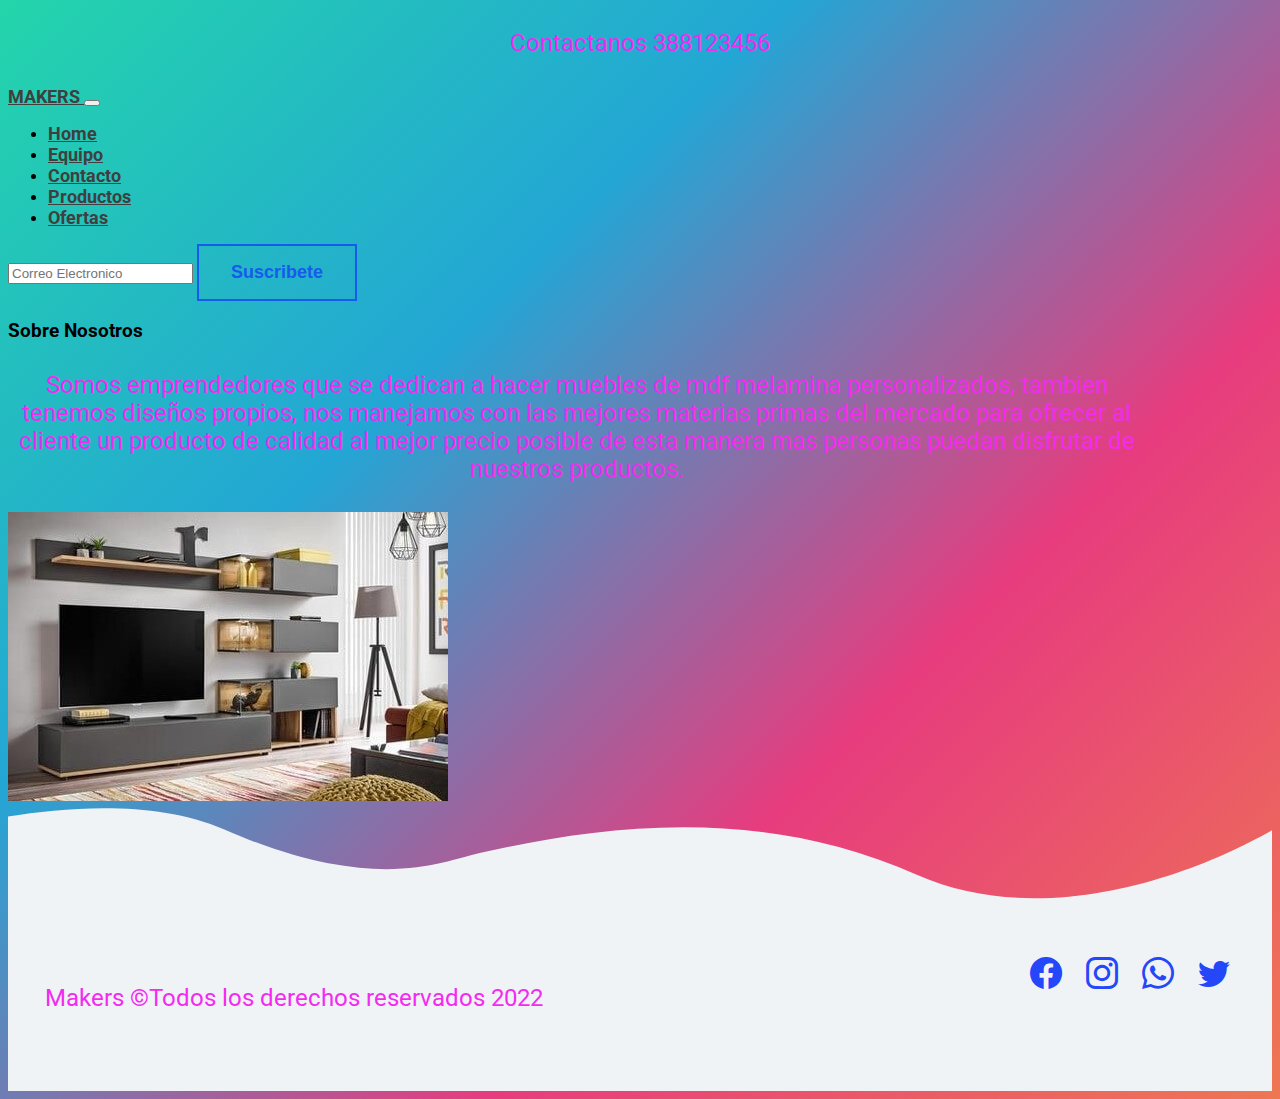
<file: paginas/about.html>
<!doctype html>
<html lang="en">
  <head>
    <!-- Required meta tags -->
    <meta charset="utf-8">
    <meta name="viewport" content="width=device-width, initial-scale=1">
    <meta name="keywords" content="Melamina mdf, Muebles, Personalizado">
    <meta name="descripcion" content="Hacemos muebles a medida de melamina mdf">
    <!-- Bootstrap CSS -->
    <link href="https://cdn.jsdelivr.net/npm/bootstrap@5.1.3/dist/css/bootstrap.min.css" rel="stylesheet" integrity="sha384-1BmE4kWBq78iYhFldvKuhfTAU6auU8tT94WrHftjDbrCEXSU1oBoqyl2QvZ6jIW3" crossorigin="anonymous">
    <link rel="stylesheet" href="https://cdn.jsdelivr.net/npm/bootstrap-icons@1.8.2/font/bootstrap-icons.css">
    <link rel="stylesheet" href=" ../scss/estilos.css ">
    <title>Proyecto Final MAKERS</title>
  </head>
  <body>
    <!--========================================-->
    <!--ENCABEZADO-->
    <!--========================================-->
    <header class="container-fluid bg-dark d-flex justify-content-center" >
        <p class="text-light mb-0 fs-6">Contactanos 388123456</p>
    </header>

    <nav class="navbar navbar-expand-lg navbar-light bg-light p-3" id="menu">
        <div class="container-fluid">
          <a class="navbar-brand" href="#">
            <span class="text-warning fs-5 fw-bold">MAKERS</span>
          </a>
          <button class="navbar-toggler" type="button" data-bs-toggle="collapse" data-bs-target="#navbarSupportedContent" aria-controls="navbarSupportedContent" aria-expanded="false" aria-label="Toggle navigation">
            <span class="navbar-toggler-icon"></span>
          </button>
          <div class="collapse navbar-collapse" id="navbarSupportedContent">
            <ul class="navbar-nav me-auto mb-2 mb-lg-0">
              <li class="nav-item">
                <a class="nav-link active" aria-current="page" href="../index.html">Home</a>
              </li>
              <li class="nav-item">
                <a class="nav-link" href="../paginas/equipo.html">Equipo</a>
              </li>
              <li class="nav-item">
                <a class="nav-link" href="../paginas/contacto.html">Contacto</a>
              </li>
              <li class="nav-item">
                <a class="nav-link" href="../paginas/productos.html">Productos</a>
              </li>
              <li class="nav-item">
                <a class="nav-link" href="../paginas/ofertas.html">Ofertas</a>
              </li>

            </ul>
            <form class="d-flex">
              <input class="form-control me-2" type="email" placeholder="Correo Electronico" aria-label="email">
              <button class="btnSuscribete" type="btnSuscribete">Suscribete</button>
            </form>
          </div>
        </div>
      </nav>

    <!--========================================-->
    <!--ACERCA DE NOSOTROS-->
    <!--========================================-->  
    <section>
        <div class="w-50 m-auto text-center" id="nosotros">
            <h3 class="mb-4 fs-1 my-3 text-primary text-center text-white" >Sobre Nosotros</h3>
            <p class="fs-3 text-center text-primary text-white">Somos emprendedores que se dedican a hacer muebles de mdf melamina personalizados,
            tambien tenemos diseños propios, nos manejamos con las mejores materias primas del mercado
            para ofrecer al cliente un producto de calidad al mejor precio posible de esta manera mas personas
            puedan disfrutar de nuestros productos.</p>
        </div>
        <div class="mt-4 my-3 text-center">
            <img src="../assets/portada2.jpg" class="img-thumbnail" alt="nosotros">
        </div>
    </section>

    <!--========================================-->
    <!--PIE DE PAGINA-FOOTER-->
    <!--========================================-->
    <footer class="w-100 d-flex align-items justify-content-center flex-wrap ">
      <div class="container__footer">
        <p class="fs-5 px-3 pt-3 text-info">Makers &copy;Todos los derechos reservados 2022</p>
        <div id="iconos">
            <a href="#" id="estiloFooter"><i class="bi bi-facebook"></i></a>
            <a href="#" id="estiloFooter"><i class="bi bi-instagram"></i></a>
            <a href="#" id="estiloFooter"><i class="bi bi-whatsapp"></i></a>
            <a href="#" id="estiloFooter"><i class="bi bi-twitter"></i></a>
        </div>
      </div>
    </footer>
    <!-- Optional JavaScript; choose one of the two! -->

    <!-- Option 1: Bootstrap Bundle with Popper -->
    <script src="https://cdn.jsdelivr.net/npm/bootstrap@5.1.3/dist/js/bootstrap.bundle.min.js" integrity="sha384-ka7Sk0Gln4gmtz2MlQnikT1wXgYsOg+OMhuP+IlRH9sENBO0LRn5q+8nbTov4+1p" crossorigin="anonymous"></script>

    <!-- Option 2: Separate Popper and Bootstrap JS -->
    <!--
    <script src="https://cdn.jsdelivr.net/npm/@popperjs/core@2.10.2/dist/umd/popper.min.js" integrity="sha384-7+zCNj/IqJ95wo16oMtfsKbZ9ccEh31eOz1HGyDuCQ6wgnyJNSYdrPa03rtR1zdB" crossorigin="anonymous"></script>
    <script src="https://cdn.jsdelivr.net/npm/bootstrap@5.1.3/dist/js/bootstrap.min.js" integrity="sha384-QJHtvGhmr9XOIpI6YVutG+2QOK9T+ZnN4kzFN1RtK3zEFEIsxhlmWl5/YESvpZ13" crossorigin="anonymous"></script>
    -->
  </body>
</html>
</file>
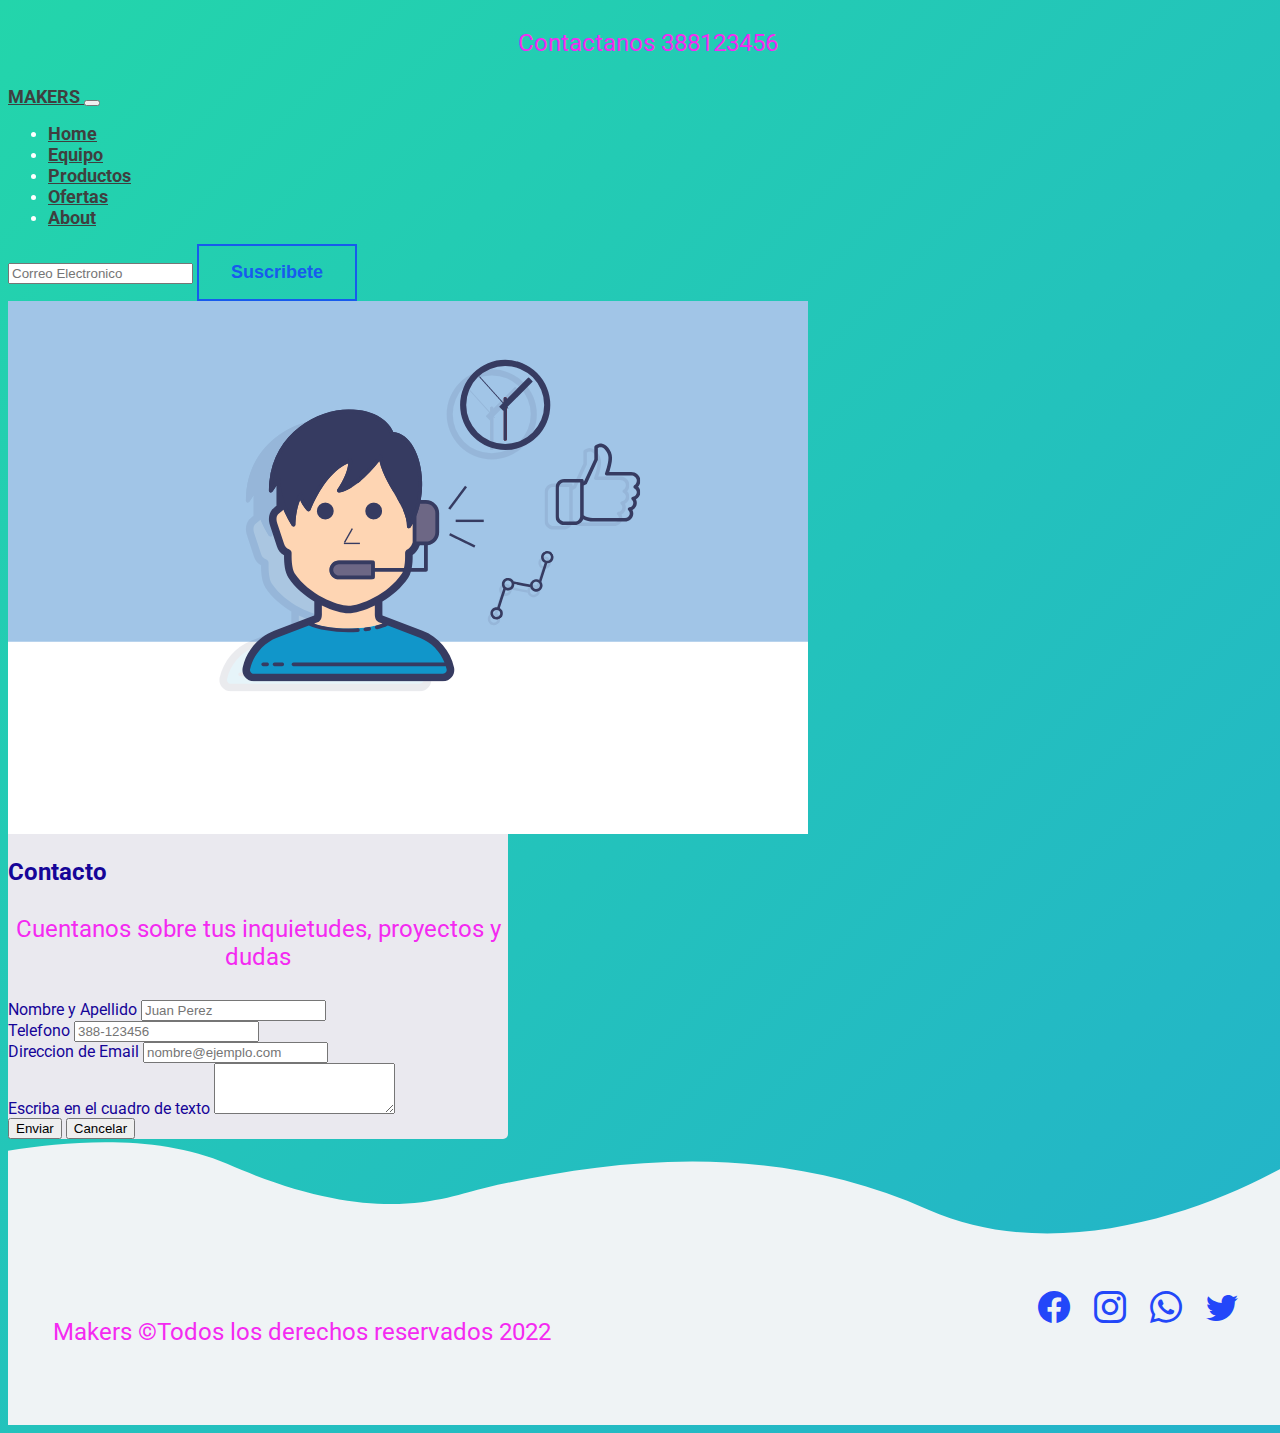
<file: paginas/contacto.html>
<!doctype html>
<html lang="en">
  <head>
    <!-- Required meta tags -->
    <meta charset="utf-8">
    <meta name="viewport" content="width=device-width, initial-scale=1">
    <meta name="keywords" content="Melamina mdf, Muebles, Personalizado">
    <meta name="descripcion" content="Hacemos muebles a medida de melamina mdf">
    <!-- Bootstrap CSS -->
    <link href="https://cdn.jsdelivr.net/npm/bootstrap@5.1.3/dist/css/bootstrap.min.css" rel="stylesheet" integrity="sha384-1BmE4kWBq78iYhFldvKuhfTAU6auU8tT94WrHftjDbrCEXSU1oBoqyl2QvZ6jIW3" crossorigin="anonymous">
    <link rel="stylesheet" href="https://cdn.jsdelivr.net/npm/bootstrap-icons@1.8.2/font/bootstrap-icons.css">
    <link rel="stylesheet" href=" ../scss/estilos.css ">
    <title>Desafio Bootstrap</title>
  </head>
  <body id="estiloSeccion">
    <!--========================================-->
    <!--ENCABEZADO-->
    <!--========================================-->
    <header class="container-fluid bg-dark d-flex justify-content-center" >
        <p class="text-light mb-0 fs-6">Contactanos 388123456</p>
    </header>

    <nav class="navbar navbar-expand-lg navbar-light bg-light p-3" id="menu">
        <div class="container-fluid">
          <a class="navbar-brand" href="#">
            <span class="text-warning fs-5 fw-bold">MAKERS</span>
          </a>
          <button class="navbar-toggler" type="button" data-bs-toggle="collapse" data-bs-target="#navbarSupportedContent" aria-controls="navbarSupportedContent" aria-expanded="false" aria-label="Toggle navigation">
            <span class="navbar-toggler-icon"></span>
          </button>
          <div class="collapse navbar-collapse" id="navbarSupportedContent">
            <ul class="navbar-nav me-auto mb-2 mb-lg-0">
              <li class="nav-item">
                <a class="nav-link active" aria-current="page" href="../index.html">Home</a>
              </li>
              <li class="nav-item">
                <a class="nav-link" href="../paginas/equipo.html">Equipo</a>
              </li>
              <li class="nav-item">
                <a class="nav-link" href="../paginas/productos.html">Productos</a>
              </li>
              <li class="nav-item">
                <a class="nav-link" href="../paginas/ofertas.html">Ofertas</a>
              </li>
              <li class="nav-item">
                <a class="nav-link" href="../paginas/about.html">About</a>
              </li>

            </ul>
            <form class="d-flex">
              <input class="form-control me-2" type="email" placeholder="Correo Electronico" aria-label="email">
              <button class="btnSuscribete" type="btnSuscribete">Suscribete</button>
            </form>
          </div>
        </div>
      </nav>

    <!--========================================-->
    <!--FORMULARIO-->
    <!--========================================-->
      <div class="container" id="contenedor-formulario">
        <div id="titulo-formulario" class="text-center mb-5">
          <div>
            <img src="../assets/soporte.png" alt="contacto" class="img-fluid">
            <h2>Contacto</h2>
            <p class="fs-5 ">Cuentanos sobre tus inquietudes, proyectos y dudas</p>
          </div>
          <form action="">
            <div class="mb-3">
              <label for="exampleFormControlInput1" class="form-label">Nombre y Apellido</label>
              <input type="email" class="form-control" id="exampleFormControlInput1" placeholder="Juan Perez" required>
            </div>
            <div class="mb-3">
              <label for="exampleFormControlInput1" class="form-label">Telefono</label>
              <input type="email" class="form-control" id="exampleFormControlInput1" placeholder="388-123456" required>
            </div>
            <div class="mb-3">
              <label for="exampleFormControlInput1" class="form-label">Direccion de Email</label>
              <input type="email" class="form-control" id="exampleFormControlInput1" placeholder="nombre@ejemplo.com" required>
            </div>
            <div class="mb-3">
              <label for="exampleFormControlTextarea1" class="form-label">Escriba en el cuadro de texto</label>
              <textarea class="form-control" id="exampleFormControlTextarea1" rows="3" required></textarea>
            </div>
            <div>
              <button type="button" class="btn btn-primary">Enviar</button>
              <button type="button" class="btn btn-danger">Cancelar</button>
            </div>
          </form>

        </div>
      </div>

    <!--========================================-->
    <!--PIE DE PAGINA-FOOTER-->
    <!--========================================-->
    <footer class="w-100 d-flex align-items justify-content-center flex-wrap ">
      <div class="container__footer">
        <p class="fs-5 px-3 pt-3 text-info">Makers &copy;Todos los derechos reservados 2022</p>
        <div id="iconos">
            <a href="#" id="estiloFooter"><i class="bi bi-facebook"></i></a>
            <a href="#" id="estiloFooter"><i class="bi bi-instagram"></i></a>
            <a href="#" id="estiloFooter"><i class="bi bi-whatsapp"></i></a>
            <a href="#" id="estiloFooter"><i class="bi bi-twitter"></i></a>
        </div>
      </div>
    </footer>


    <!-- Optional JavaScript; choose one of the two! -->

    <!-- Option 1: Bootstrap Bundle with Popper -->
    <script src="https://cdn.jsdelivr.net/npm/bootstrap@5.1.3/dist/js/bootstrap.bundle.min.js" integrity="sha384-ka7Sk0Gln4gmtz2MlQnikT1wXgYsOg+OMhuP+IlRH9sENBO0LRn5q+8nbTov4+1p" crossorigin="anonymous"></script>

    <!-- Option 2: Separate Popper and Bootstrap JS -->
    <!--
    <script src="https://cdn.jsdelivr.net/npm/@popperjs/core@2.10.2/dist/umd/popper.min.js" integrity="sha384-7+zCNj/IqJ95wo16oMtfsKbZ9ccEh31eOz1HGyDuCQ6wgnyJNSYdrPa03rtR1zdB" crossorigin="anonymous"></script>
    <script src="https://cdn.jsdelivr.net/npm/bootstrap@5.1.3/dist/js/bootstrap.min.js" integrity="sha384-QJHtvGhmr9XOIpI6YVutG+2QOK9T+ZnN4kzFN1RtK3zEFEIsxhlmWl5/YESvpZ13" crossorigin="anonymous"></script>
    -->
  </body>
</html>
</file>
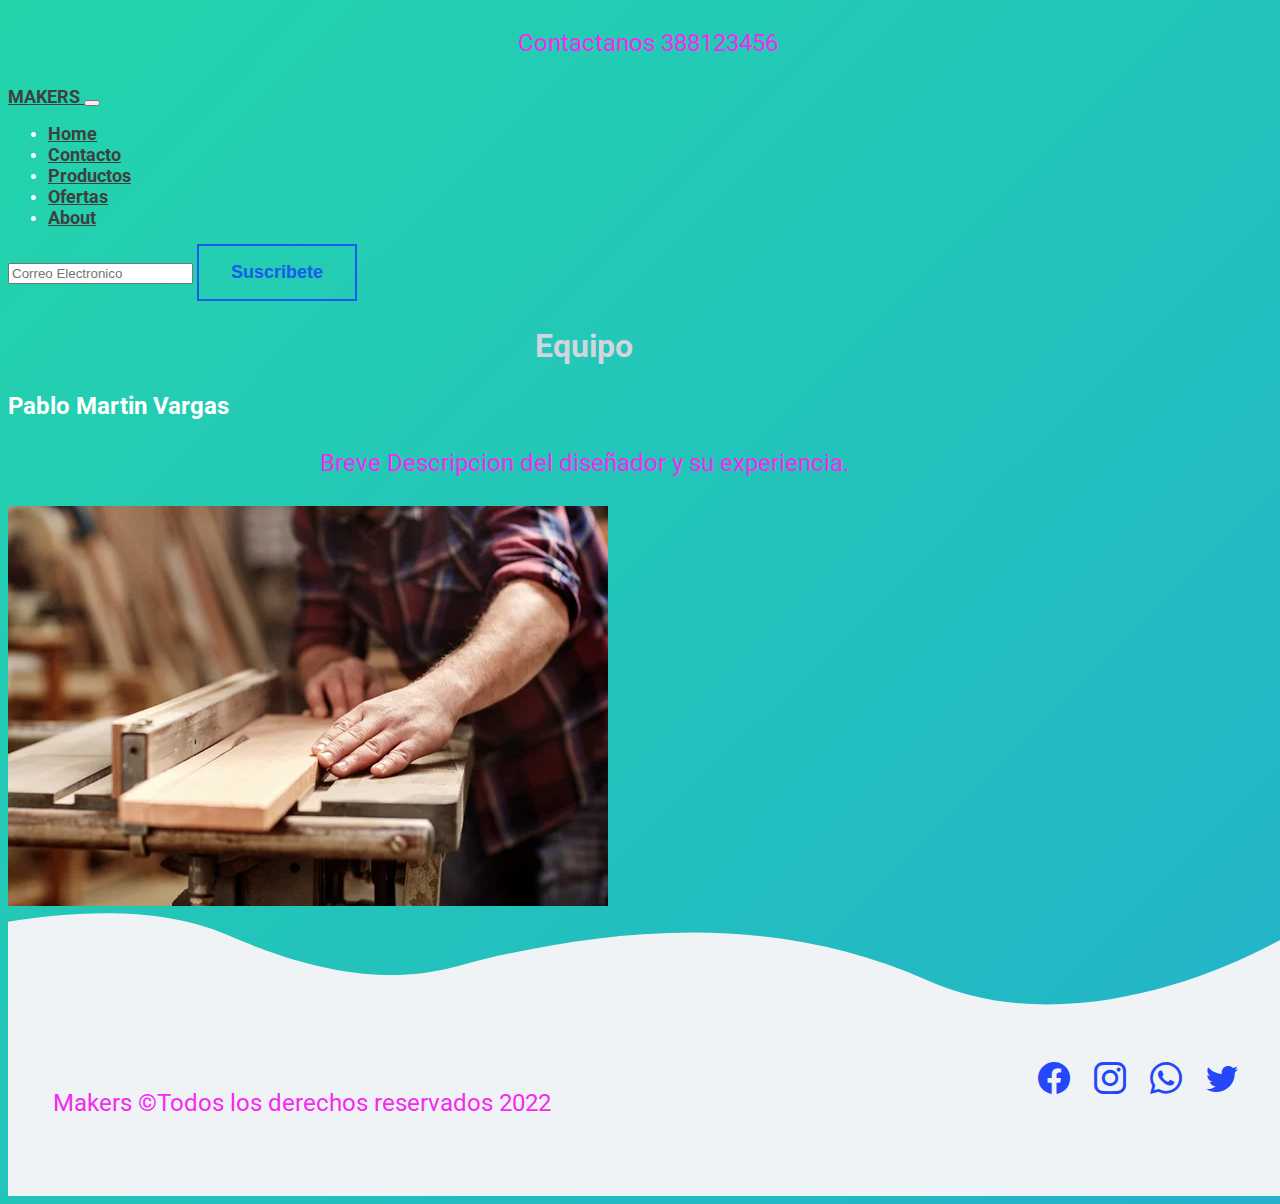
<file: paginas/equipo.html>
<!doctype html>
<html lang="en">
  <head>
    <!-- Required meta tags -->
    <meta charset="utf-8">
    <meta name="viewport" content="width=device-width, initial-scale=1">
    <meta name="keywords" content="Melamina mdf, Muebles, Personalizado">
    <meta name="descripcion" content="Hacemos muebles a medida de melamina mdf">
    <!-- Bootstrap CSS -->
    <link href="https://cdn.jsdelivr.net/npm/bootstrap@5.1.3/dist/css/bootstrap.min.css" rel="stylesheet" integrity="sha384-1BmE4kWBq78iYhFldvKuhfTAU6auU8tT94WrHftjDbrCEXSU1oBoqyl2QvZ6jIW3" crossorigin="anonymous">
    <link rel="stylesheet" href="https://cdn.jsdelivr.net/npm/bootstrap-icons@1.8.2/font/bootstrap-icons.css">
    <link rel="stylesheet" href=" ../scss/estilos.css ">
    <title>Proyecto Final MAKERS</title>
  </head>
  <body id="estiloSeccion">
    <!--========================================-->
    <!--ENCABEZADO-->
    <!--========================================-->
    <header class="container-fluid bg-dark d-flex justify-content-center" >
        <p class="text-light mb-0 fs-6">Contactanos 388123456</p>
    </header>

    <nav class="navbar navbar-expand-lg navbar-light bg-light p-3" id="menu">
        <div class="container-fluid">
          <a class="navbar-brand" href="#">
            <span class="text-warning fs-5 fw-bold">MAKERS</span>
          </a>
          <button class="navbar-toggler" type="button" data-bs-toggle="collapse" data-bs-target="#navbarSupportedContent" aria-controls="navbarSupportedContent" aria-expanded="false" aria-label="Toggle navigation">
            <span class="navbar-toggler-icon"></span>
          </button>
          <div class="collapse navbar-collapse" id="navbarSupportedContent">
            <ul class="navbar-nav me-auto mb-2 mb-lg-0">
              <li class="nav-item">
                <a class="nav-link active" aria-current="page" href="../index.html">Home</a>
              </li>
              <li class="nav-item">
                <a class="nav-link" href="../paginas/contacto.html">Contacto</a>
              </li>
              <li class="nav-item">
                <a class="nav-link" href="../paginas/productos.html">Productos</a>
              </li>
              <li class="nav-item">
                <a class="nav-link" href="../paginas/ofertas.html">Ofertas</a>
              </li>
              <li class="nav-item">
                <a class="nav-link" href="../paginas/about.html">About</a>
              </li>

            </ul>
            <form class="d-flex">
              <input class="form-control me-2" type="email" placeholder="Correo Electronico" aria-label="email">
              <button class="btnSuscribete" type="btnSuscribete">Suscribete</button>
            </form>
          </div>
        </div>
      </nav>
    <!--========================================-->
    <!--NUESTRO EQUIPO-->
    <!--========================================-->  
    <section>
      <div class="w-50 m-auto text-center" id="nosotros">
          <h1 class="mb-4 fs-2 my-3 text-primary text-center text-white" >Equipo</h1>
          <h2 class="mb-4 fs-2 my-3 text-primary text-center text-white" >Pablo Martin Vargas</h2>
          <p class="text-primary text-white ">
            Breve Descripcion del diseñador y su experiencia.
          </p>
      </div>
      <div class="mt-4 my-3 text-center">
          <img src="../assets/equipo.jpg" class="img-thumbnail" alt="nosotros">
      </div>
  </section>
    <!--========================================-->
    <!--PIE DE PAGINA-FOOTER-->
    <!--========================================-->
    <footer class="w-100 d-flex align-items justify-content-center flex-wrap ">
      <div class="container__footer">
        <p class="fs-5 px-3 pt-3 text-info">Makers &copy;Todos los derechos reservados 2022</p>
        <div id="iconos">
            <a href="#" id="estiloFooter"><i class="bi bi-facebook"></i></a>
            <a href="#" id="estiloFooter"><i class="bi bi-instagram"></i></a>
            <a href="#" id="estiloFooter"><i class="bi bi-whatsapp"></i></a>
            <a href="#" id="estiloFooter"><i class="bi bi-twitter"></i></a>
        </div>
      </div>
    </footer>

    <!-- Optional JavaScript; choose one of the two! -->

    <!-- Option 1: Bootstrap Bundle with Popper -->
    <script src="https://cdn.jsdelivr.net/npm/bootstrap@5.1.3/dist/js/bootstrap.bundle.min.js" integrity="sha384-ka7Sk0Gln4gmtz2MlQnikT1wXgYsOg+OMhuP+IlRH9sENBO0LRn5q+8nbTov4+1p" crossorigin="anonymous"></script>

    <!-- Option 2: Separate Popper and Bootstrap JS -->
    <!--
    <script src="https://cdn.jsdelivr.net/npm/@popperjs/core@2.10.2/dist/umd/popper.min.js" integrity="sha384-7+zCNj/IqJ95wo16oMtfsKbZ9ccEh31eOz1HGyDuCQ6wgnyJNSYdrPa03rtR1zdB" crossorigin="anonymous"></script>
    <script src="https://cdn.jsdelivr.net/npm/bootstrap@5.1.3/dist/js/bootstrap.min.js" integrity="sha384-QJHtvGhmr9XOIpI6YVutG+2QOK9T+ZnN4kzFN1RtK3zEFEIsxhlmWl5/YESvpZ13" crossorigin="anonymous"></script>
    -->
  </body>
</html>
</file>
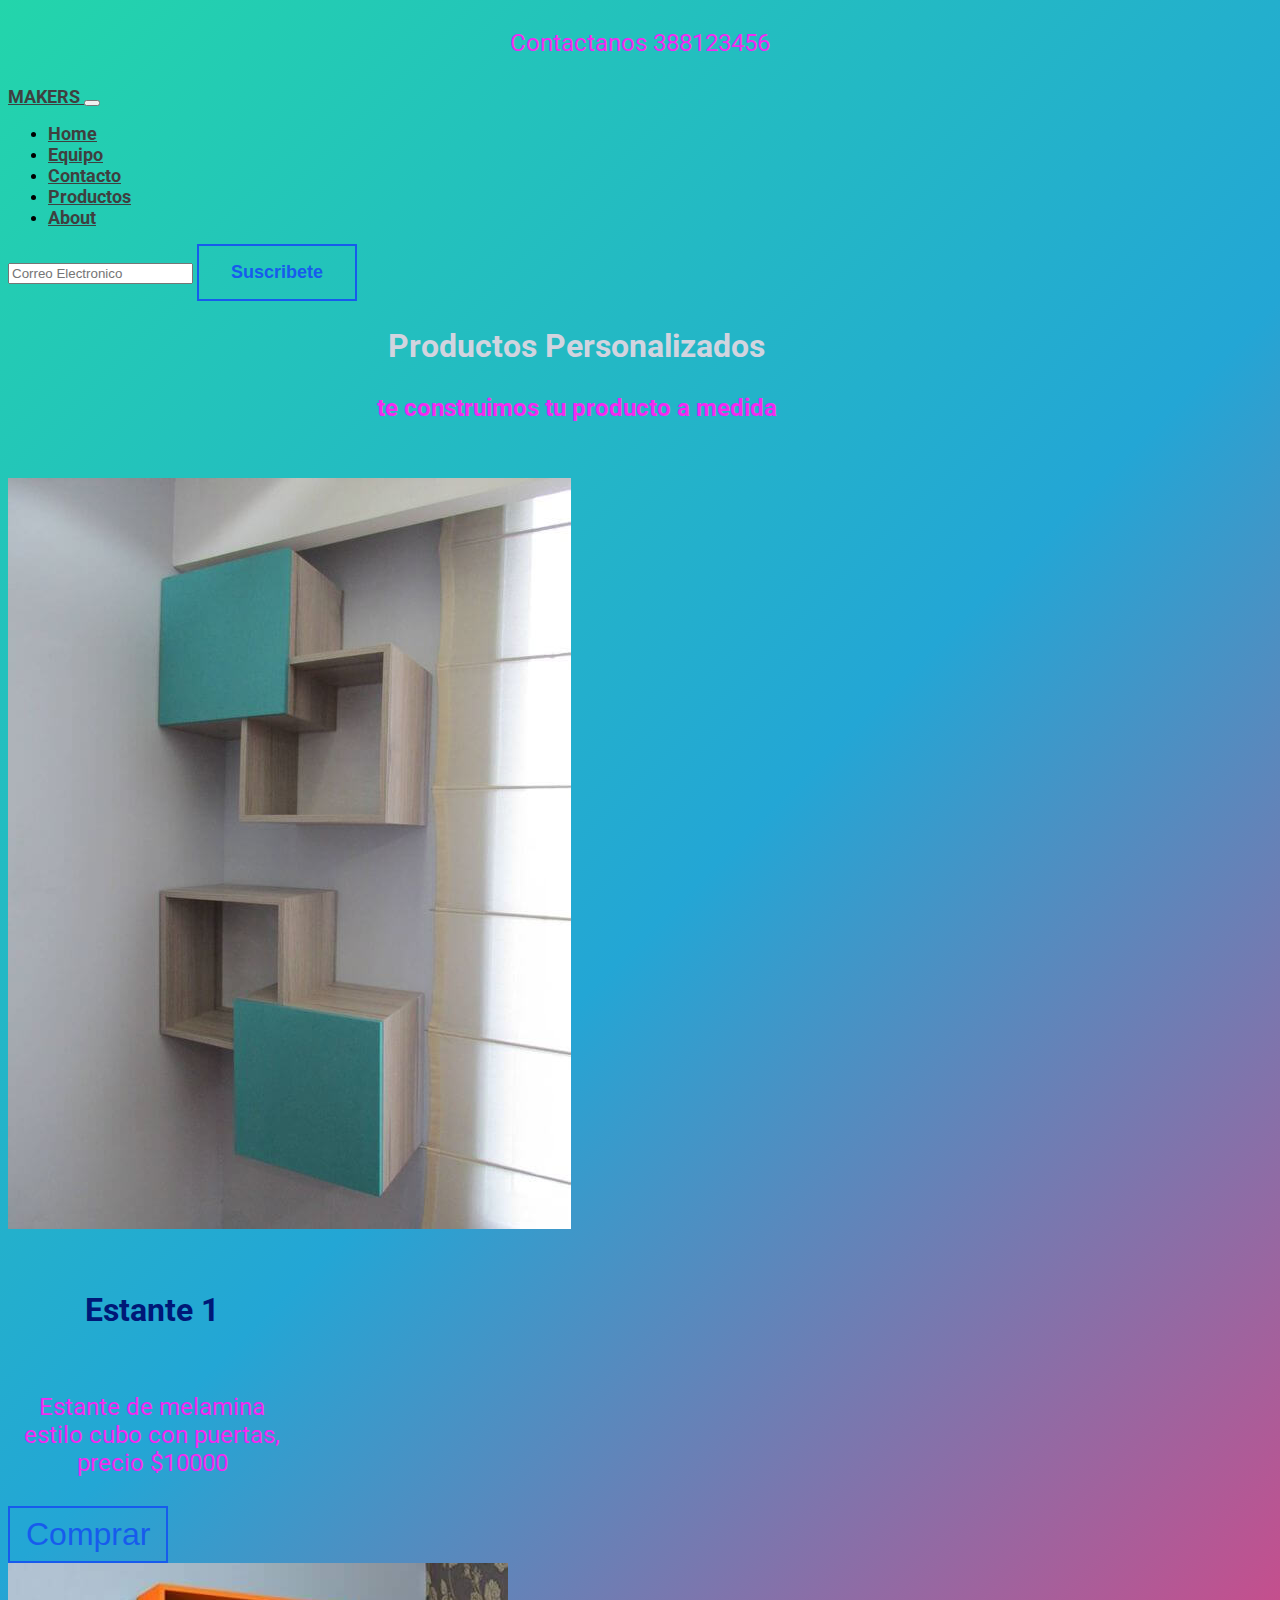
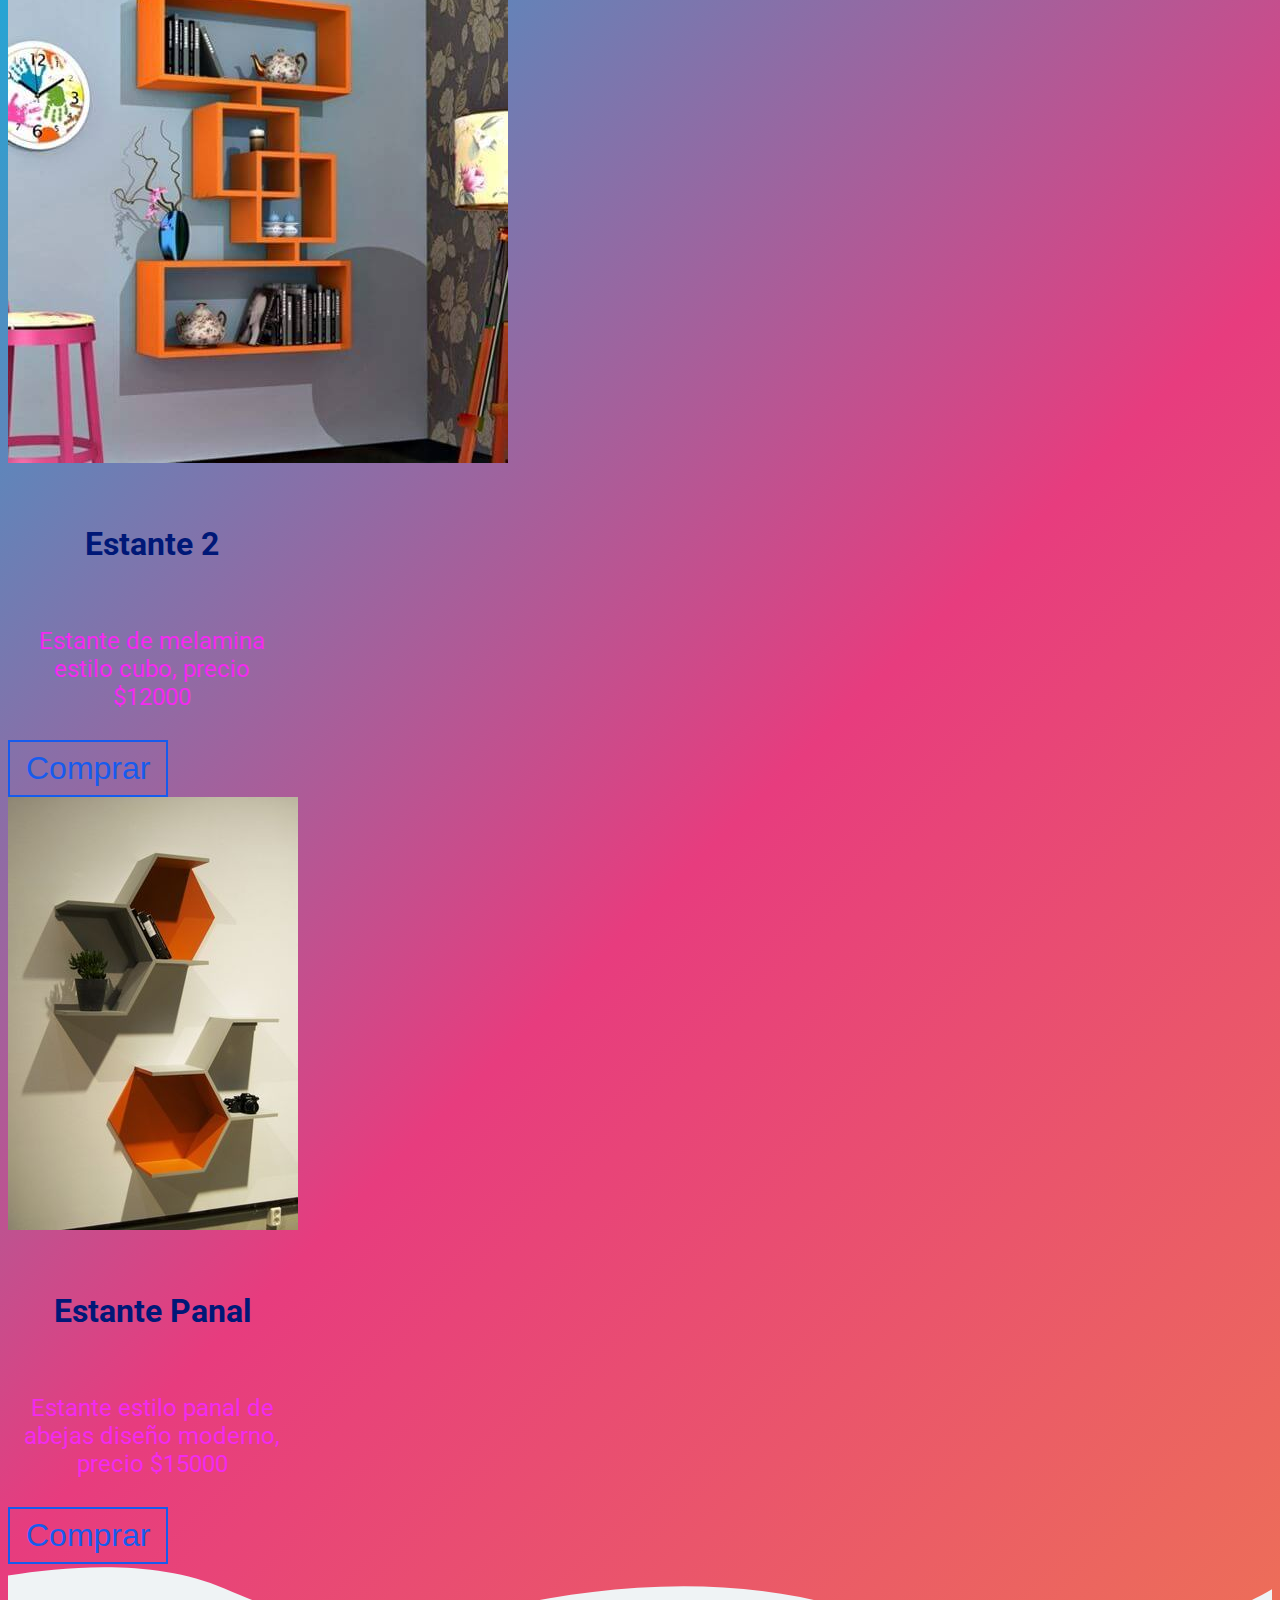
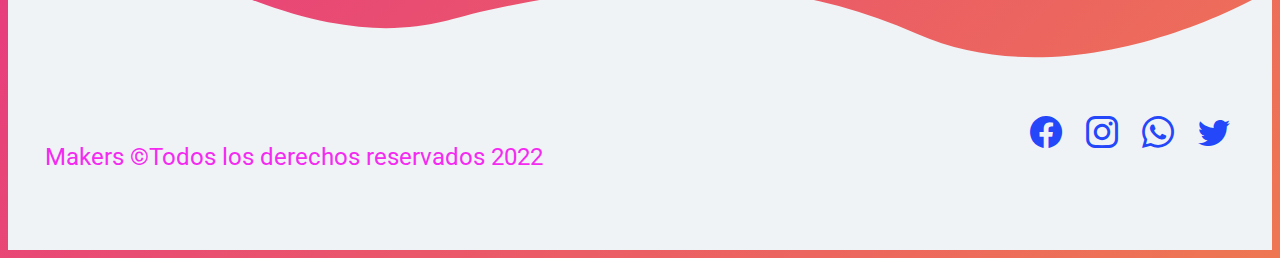
<file: paginas/ofertas.html>
<!doctype html>
<html lang="en">
  <head>
    <!-- Required meta tags -->
    <meta charset="utf-8">
    <meta name="viewport" content="width=device-width, initial-scale=1">
    <meta name="keywords" content="Melamina mdf, Muebles, Personalizado">
    <meta name="descripcion" content="Hacemos muebles a medida de melamina mdf">
    <!-- Bootstrap CSS -->
    <link href="https://cdn.jsdelivr.net/npm/bootstrap@5.1.3/dist/css/bootstrap.min.css" rel="stylesheet" integrity="sha384-1BmE4kWBq78iYhFldvKuhfTAU6auU8tT94WrHftjDbrCEXSU1oBoqyl2QvZ6jIW3" crossorigin="anonymous">
    <link rel="stylesheet" href="https://cdn.jsdelivr.net/npm/bootstrap-icons@1.8.2/font/bootstrap-icons.css">
    <link rel="stylesheet" href=" ../scss/estilos.css ">
    <title>Proyecto Final MAKERS</title>
  </head>
  <body>
    <!--========================================-->
    <!--ENCABEZADO-->
    <!--========================================-->
    <header class="container-fluid bg-dark d-flex justify-content-center" >
        <p class="text-light mb-0 fs-6">Contactanos 388123456</p>
    </header>

    <nav class="navbar navbar-expand-lg navbar-light bg-light p-3" id="menu">
        <div class="container-fluid">
          <a class="navbar-brand" href="#">
            <span class="text-warning fs-5 fw-bold">MAKERS</span>
          </a>
          <button class="navbar-toggler" type="button" data-bs-toggle="collapse" data-bs-target="#navbarSupportedContent" aria-controls="navbarSupportedContent" aria-expanded="false" aria-label="Toggle navigation">
            <span class="navbar-toggler-icon"></span>
          </button>
          <div class="collapse navbar-collapse" id="navbarSupportedContent">
            <ul class="navbar-nav me-auto mb-2 mb-lg-0">
              <li class="nav-item">
                <a class="nav-link active" aria-current="page" href="../index.html">Home</a>
              </li>
              <li class="nav-item">
                <a class="nav-link" href="../paginas/equipo.html">Equipo</a>
              </li>
              <li class="nav-item">
                <a class="nav-link" href="../paginas/contacto.html">Contacto</a>
              </li>
              <li class="nav-item">
                <a class="nav-link" href="../paginas/productos.html">Productos</a>
              </li>
              <li class="nav-item">
                <a class="nav-link" href="../paginas/about.html">About</a>
              </li>

            </ul>
            <form class="d-flex">
              <input class="form-control me-2" type="email" placeholder="Correo Electronico" aria-label="email">
              <button class="btnSuscribete" type="btnSuscribete">Suscribete</button>
            </form>
          </div>
        </div>
      </nav>
    <!--========================================-->
    <!--PRODUCTOS EN OFERTA-->
    <!--========================================-->  
    <section class="w-75 mx-auto text-center pt-5" id="intro">
      <h1 class="p-3 fs-2 border-top border-3 border-primary text-white">Productos Personalizados <p class=text-white>te construimos tu producto a medida</p></h1>
    </section>

    <div class="row row-cols-1 row-cols-sm-2 row-cols-md-3 g-3 mx-auto">
      <div class="col">
        <div class="card mx-auto" style="width: 18rem;">
          <img src="../assets/destacado1.jpg" class="card-img-top" alt="...">
          <div class="card-body">
            <h5 class="card-title">Estante 1</h5>
            <p class="card-text">Estante de melamina estilo cubo con puertas, precio $10000</p>
            <button class="btnComprar" type="btnComprar">Comprar</button>
          </div>
        </div>
      </div>
      <div class="col">
        <div class="card mx-auto" style="width: 18rem;">
          <img src="../assets/destacado2.jpg" class="card-img-top" alt="...">
          <div class="card-body">
            <h5 class="card-title">Estante 2</h5>
            <p class="card-text">Estante de melamina estilo cubo, precio $12000</p>
            <button class="btnComprar" type="btnComprar">Comprar</button>
          </div>
        </div>
      </div>
      <div class="col">
        <div class="card mx-auto" style="width: 18rem;">
          <img src="../assets/destacado3.jpg" class="card-img-top" alt="...">
          <div class="card-body">
            <h5 class="card-title">Estante Panal</h5>
            <p class="card-text"> Estante estilo panal de abejas diseño moderno, precio $15000</p>
            <button class="btnComprar" type="btnComprar">Comprar</button>
          </div>
        </div>
      </div>
    </div>


    <!--========================================-->
    <!--PIE DE PAGINA-FOOTER-->
    <!--========================================-->
    <footer class="w-100 d-flex align-items justify-content-center flex-wrap ">
      <div class="container__footer">
        <p class="fs-5 px-3 pt-3 text-info">Makers &copy;Todos los derechos reservados 2022</p>
        <div id="iconos">
            <a href="#" id="estiloFooter"><i class="bi bi-facebook"></i></a>
            <a href="#" id="estiloFooter"><i class="bi bi-instagram"></i></a>
            <a href="#" id="estiloFooter"><i class="bi bi-whatsapp"></i></a>
            <a href="#" id="estiloFooter"><i class="bi bi-twitter"></i></a>
        </div>
      </div>
    </footer>
    <!-- Optional JavaScript; choose one of the two! -->

    <!-- Option 1: Bootstrap Bundle with Popper -->
    <script src="https://cdn.jsdelivr.net/npm/bootstrap@5.1.3/dist/js/bootstrap.bundle.min.js" integrity="sha384-ka7Sk0Gln4gmtz2MlQnikT1wXgYsOg+OMhuP+IlRH9sENBO0LRn5q+8nbTov4+1p" crossorigin="anonymous"></script>
    <!-- Option 2: Separate Popper and Bootstrap JS -->
    <!--
    <script src="https://cdn.jsdelivr.net/npm/@popperjs/core@2.10.2/dist/umd/popper.min.js" integrity="sha384-7+zCNj/IqJ95wo16oMtfsKbZ9ccEh31eOz1HGyDuCQ6wgnyJNSYdrPa03rtR1zdB" crossorigin="anonymous"></script>
    <script src="https://cdn.jsdelivr.net/npm/bootstrap@5.1.3/dist/js/bootstrap.min.js" integrity="sha384-QJHtvGhmr9XOIpI6YVutG+2QOK9T+ZnN4kzFN1RtK3zEFEIsxhlmWl5/YESvpZ13" crossorigin="anonymous"></script>
    -->
  </body>
</html>
</file>
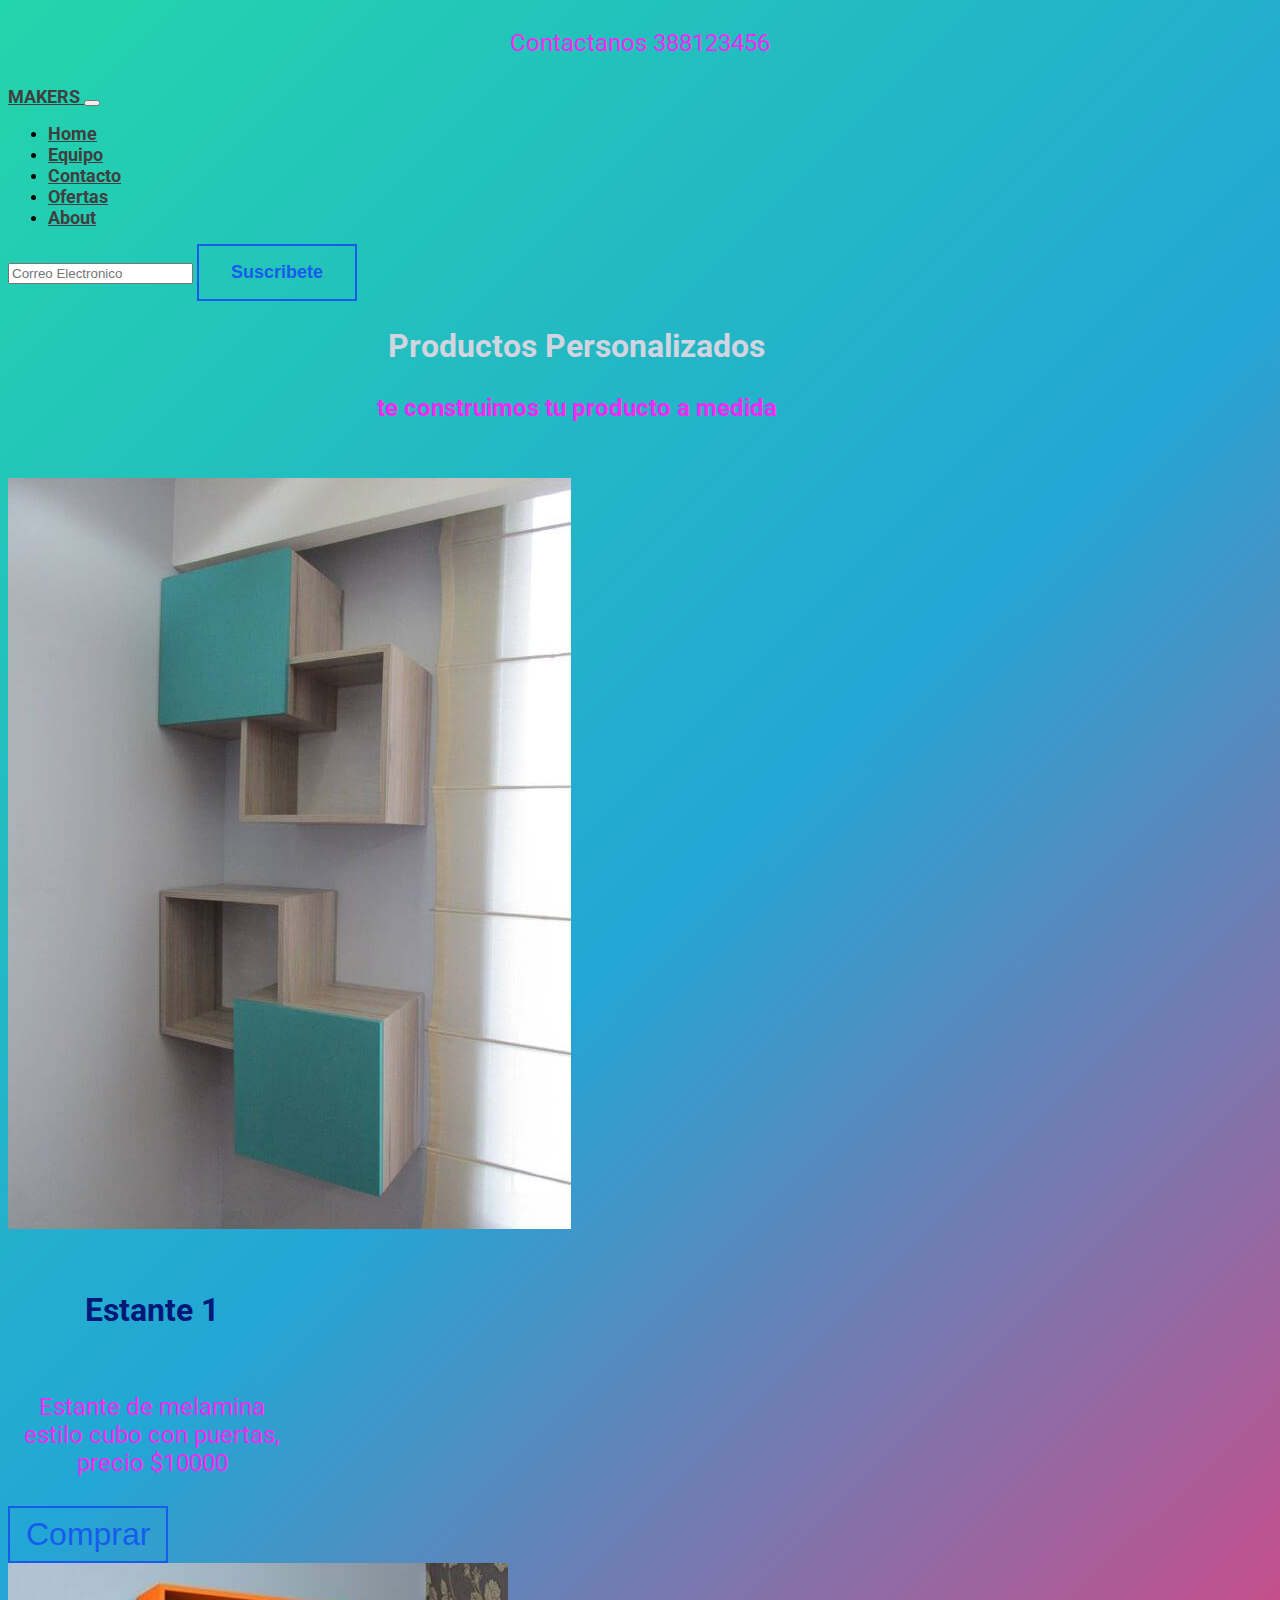
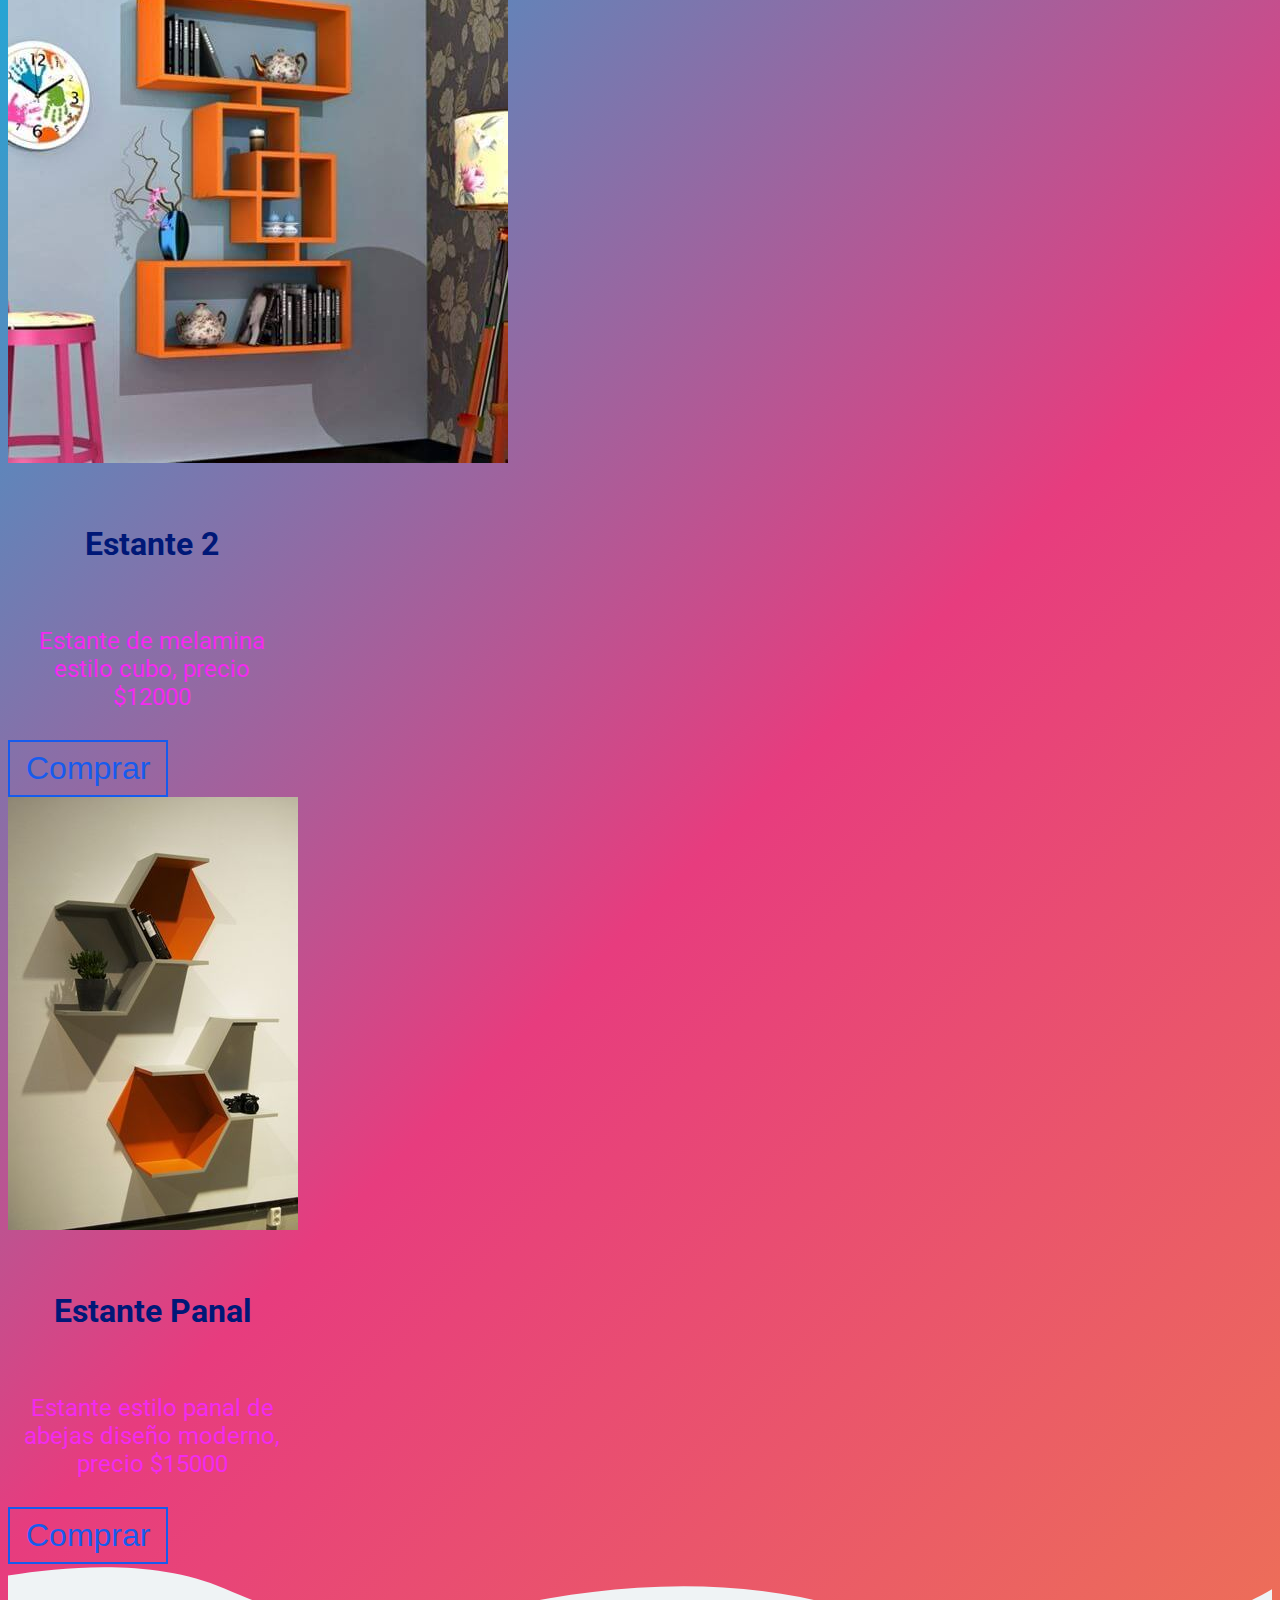
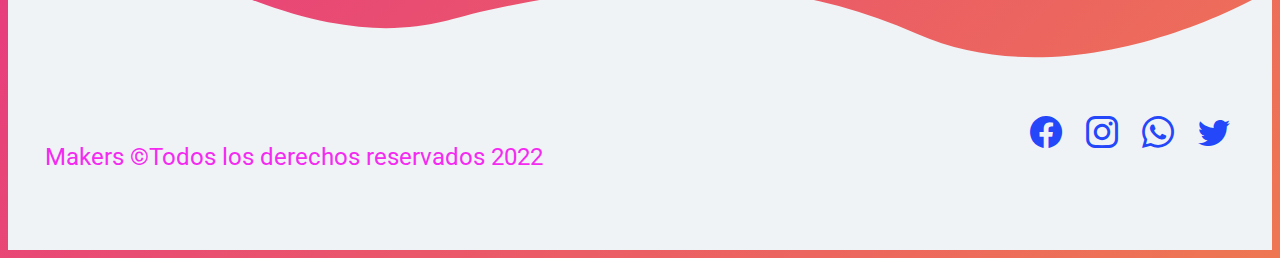
<file: paginas/productos.html>
<!doctype html>
<html lang="en">
  <head>
    <!-- Required meta tags -->
    <meta charset="utf-8">
    <meta name="viewport" content="width=device-width, initial-scale=1">
    <meta name="keywords" content="Melamina mdf, Muebles, Personalizado">
    <meta name="descripcion" content="Hacemos muebles a medida de melamina mdf">
    <!-- Bootstrap CSS -->
    <link href="https://cdn.jsdelivr.net/npm/bootstrap@5.1.3/dist/css/bootstrap.min.css" rel="stylesheet" integrity="sha384-1BmE4kWBq78iYhFldvKuhfTAU6auU8tT94WrHftjDbrCEXSU1oBoqyl2QvZ6jIW3" crossorigin="anonymous">
    <link rel="stylesheet" href="https://cdn.jsdelivr.net/npm/bootstrap-icons@1.8.2/font/bootstrap-icons.css">
    <link rel="stylesheet" href=" ../scss/estilos.css ">
    <title>Proyecto Final MAKERS</title>
  </head>
  <body>
    <!--========================================-->
    <!--ENCABEZADO-->
    <!--========================================-->
    <header class="container-fluid bg-dark d-flex justify-content-center" >
        <p class="text-light mb-0 fs-6">Contactanos 388123456</p>
    </header>

    <nav class="navbar navbar-expand-lg navbar-light bg-light p-3" id="menu">
        <div class="container-fluid">
          <a class="navbar-brand" href="#">
            <span class="text-warning fs-5 fw-bold">MAKERS</span>
          </a>
          <button class="navbar-toggler" type="button" data-bs-toggle="collapse" data-bs-target="#navbarSupportedContent" aria-controls="navbarSupportedContent" aria-expanded="false" aria-label="Toggle navigation">
            <span class="navbar-toggler-icon"></span>
          </button>
          <div class="collapse navbar-collapse" id="navbarSupportedContent">
            <ul class="navbar-nav me-auto mb-2 mb-lg-0">
              <li class="nav-item">
                <a class="nav-link active" aria-current="page" href="../index.html">Home</a>
              </li>
              <li class="nav-item">
                <a class="nav-link" href="../paginas/equipo.html">Equipo</a>
              </li>
              <li class="nav-item">
                <a class="nav-link" href="../paginas/contacto.html">Contacto</a>
              </li>
              <li class="nav-item">
                <a class="nav-link" href="../paginas/ofertas.html">Ofertas</a>
              </li>
              <li class="nav-item">
                <a class="nav-link" href="../paginas/about.html">About</a>
              </li>

            </ul>
            <form class="d-flex">
              <input class="form-control me-2" type="email" placeholder="Correo Electronico" aria-label="email">
              <button class="btnSuscribete" type="btnSuscribete">Suscribete</button>
            </form>
          </div>
        </div>
      </nav>

    <!--========================================-->
    <!--PRODUCTOS-->
    <!--========================================-->  

    <section class="w-75 mx-auto text-center pt-5" id="intro">
      <h1 class="p-3 fs-2 border-top border-3 border-primary text-white">Productos Personalizados <p class=text-white>te construimos tu producto a medida</p></h1>
    </section>

    <div class="row row-cols-1 row-cols-sm-2 row-cols-md-3 g-3 mx-auto">
      <div class="col">
        <div class="card mx-auto" style="width: 18rem;">
          <img src="../assets/destacado1.jpg" class="card-img-top" alt="...">
          <div class="card-body">
            <h5 class="card-title">Estante 1</h5>
            <p class="card-text">Estante de melamina estilo cubo con puertas, precio $10000</p>
            <button class="btnComprar" type="btnComprar">Comprar</button>
          </div>
        </div>
      </div>
      <div class="col">
        <div class="card mx-auto" style="width: 18rem;">
          <img src="../assets/destacado2.jpg" class="card-img-top" alt="...">
          <div class="card-body">
            <h5 class="card-title">Estante 2</h5>
            <p class="card-text">Estante de melamina estilo cubo, precio $12000</p>
            <button class="btnComprar" type="btnComprar">Comprar</button>
          </div>
        </div>
      </div>
      <div class="col">
        <div class="card mx-auto" style="width: 18rem;">
          <img src="../assets/destacado3.jpg" class="card-img-top" alt="...">
          <div class="card-body">
            <h5 class="card-title">Estante Panal</h5>
            <p class="card-text"> Estante estilo panal de abejas diseño moderno, precio $15000</p>
            <button class="btnComprar" type="btnComprar">Comprar</button>
          </div>
        </div>
      </div>
    </div>

    <!--========================================-->
    <!--PIE DE PAGINA-FOOTER-->
    <!--========================================-->
    <footer class="w-100 d-flex align-items justify-content-center flex-wrap ">
      <div class="container__footer">
        <p class="fs-5 px-3 pt-3 text-info">Makers &copy;Todos los derechos reservados 2022</p>
        <div id="iconos">
            <a href="#" id="estiloFooter"><i class="bi bi-facebook"></i></a>
            <a href="#" id="estiloFooter"><i class="bi bi-instagram"></i></a>
            <a href="#" id="estiloFooter"><i class="bi bi-whatsapp"></i></a>
            <a href="#" id="estiloFooter"><i class="bi bi-twitter"></i></a>
        </div>
      </div>
    </footer>

    <!-- Optional JavaScript; choose one of the two! -->

    <!-- Option 1: Bootstrap Bundle with Popper -->
    <script src="https://cdn.jsdelivr.net/npm/bootstrap@5.1.3/dist/js/bootstrap.bundle.min.js" integrity="sha384-ka7Sk0Gln4gmtz2MlQnikT1wXgYsOg+OMhuP+IlRH9sENBO0LRn5q+8nbTov4+1p" crossorigin="anonymous"></script>

    <!-- Option 2: Separate Popper and Bootstrap JS -->
    <!--
    <script src="https://cdn.jsdelivr.net/npm/@popperjs/core@2.10.2/dist/umd/popper.min.js" integrity="sha384-7+zCNj/IqJ95wo16oMtfsKbZ9ccEh31eOz1HGyDuCQ6wgnyJNSYdrPa03rtR1zdB" crossorigin="anonymous"></script>
    <script src="https://cdn.jsdelivr.net/npm/bootstrap@5.1.3/dist/js/bootstrap.min.js" integrity="sha384-QJHtvGhmr9XOIpI6YVutG+2QOK9T+ZnN4kzFN1RtK3zEFEIsxhlmWl5/YESvpZ13" crossorigin="anonymous"></script>
    -->
  </body>
</html>
</file>
<file: scss/estilos.css>
@charset "UTF-8";
@import url("https://fonts.googleapis.com/css2?family=Montserrat+Alternates:wght@200&family=Roboto:wght@100&display=swap");
@import "_menu.css";
body {
  font-family: "Montserrat Alternates", sans-serif;
  font-family: "Roboto", sans-serif;
  overflow-x: hidden;
  background: linear-gradient(-45deg, #EE7752, #E73C7E, #23A6D5, #23D5AB);
  -webkit-animation: fanimado 10s infinite;
          animation: fanimado 10s infinite;
}

@-webkit-keyframes fanimado {
  0% {
    background-position: 0% 50%;
  }
  50% {
    background-position: 100% 50%;
  }
  100% {
    background-position: 0% 50%;
  }
}

@keyframes fanimado {
  0% {
    background-position: 0% 50%;
  }
  50% {
    background-position: 100% 50%;
  }
  100% {
    background-position: 0% 50%;
  }
}
/*====Agregando estilos para el footer====*/
footer {
  width: 100%;
  padding: 50px 0px;
  background-image: url(../assets/background-footer.svg);
  background-size: cover;
  background-color: linear-gradient(-45deg, #EE7752, #E73C7E, #23A6D5, #23D5AB);
}

#estiloFooter {
  font-size: 2rem;
  color: rgb(35, 71, 249);
  margin: 0 10px;
  display: inline-block;
  transition: 0.5s;
}

.container__footer {
  display: flex;
  flex-wrap: wrap;
  justify-content: space-between;
  max-width: 1200px;
  margin: auto;
  margin-top: 100px;
}

/*======SLIDE DE IMAGENES======*/
.carousel-inner {
  max-height: 39rem;
}

/*======Mapa======*/
.mapa {
  background: url(../assets/mapa.jpg);
  width: 100%;
  height: 400px;
}

#local {
  background-color: rgba(235, 240, 240, 0.9568627451);
  padding-bottom: 300px;
  display: flex;
  justify-content: center;
  padding: initial;
}

.wrapper {
  width: 50%;
  margin-left: 100px;
  padding-top: 150px;
}

#contenedor-formulario {
  background: #eae9ef;
  border-radius: 5px;
  max-width: 500px;
}

#titulo-formulario {
  color: #160598;
}

/*======hover en el boton de suscribirse======*/
.btnSuscribete {
  border: none;
  cursor: pointer;
  font-size: 2rem;
  padding: 1rem 2rem;
  margin: 0, 5rem;
  color: rgb(23, 91, 237);
  border: 2px solid;
  background: linear-gradient(to right, transparent 50%, rgb(237, 230, 23) 50%) no-repeat left/200%;
  transition: background-position 0.3s ease;
}
.btnSuscribete .btnSuscribete:hover {
  background-position: right;
  color: rgb(5, 12, 220);
  border: 2px solid rgb(237, 230, 23);
}

.btnComprar {
  border: none;
  cursor: pointer;
  font-size: 2rem;
  padding: 0.5rem 1rem;
  margin: 0, 5rem;
  color: rgb(23, 91, 237);
  border: 2px solid;
  background: linear-gradient(to right, transparent 50%, rgb(237, 230, 23) 50%) no-repeat left/200%;
  transition: background-position 0.3s ease;
}
.btnComprar .btnComprar:hover {
  background-position: right;
  color: rgb(5, 12, 220);
  border: 2px solid rgb(237, 230, 23);
}

/*======animacion en los titulos GRADIENT BACKROUND======*/
#estiloSeccion {
  width: 100%;
  color: #fff;
  background: linear-gradient(-45deg, #EE7752, #E73C7E, #23A6D5, #23D5AB);
  position: relative;
  background-size: 400% 400%;
}

#estiloTitulo {
  font-size: 5rem;
  text-transform: uppercase;
  letter-spacing: 2px;
  border: 3px solid #fff;
  position: relative;
  top: 50%;
  left: 50%;
  transform: translate(-50%, -50%);
  padding: 5rem 10rem;
}

/*======MEDIA QUERIES PANTALLA PEQUEÑA======*/
#intro, #nosotros {
  width: 90% !important;
}
#intro .servicio-fila, #nosotros .servicio-fila {
  width: 100% !important;
  text-align: center;
}
#intro #nosotros, #nosotros #nosotros {
  text-align: 20px;
}

/*======MEDIA QUERIES PANTALLA mediana======*/
@media (max-with: 1200px) {
  #local {
    flex-wrap: wrap;
    padding-top: 30px;
  }

  .wrapper {
    width: 90%;
    margin: auto;
    padding-top: 50px;
  }
}
p {
  color: rgb(244, 42, 241);
  padding: 5px;
  font-size: 1.5rem;
  text-align: center;
}

h5 {
  color: rgb(0, 24, 119);
  padding: 5px;
  font-size: 2rem;
  text-align: center;
}

h1 {
  color: rgb(210, 212, 223);
  padding: 5px;
  font-size: 2rem;
  text-align: center;
}

.button, btnSuscribete {
  border: none;
  padding: 15px 30px;
  text-align: center;
  font-size: 22px;
  cursor: pointer;
}

btnSuscribete {
  background: yellow;
  border: 3px solid;
}/*# sourceMappingURL=estilos.css.map */
</file>
